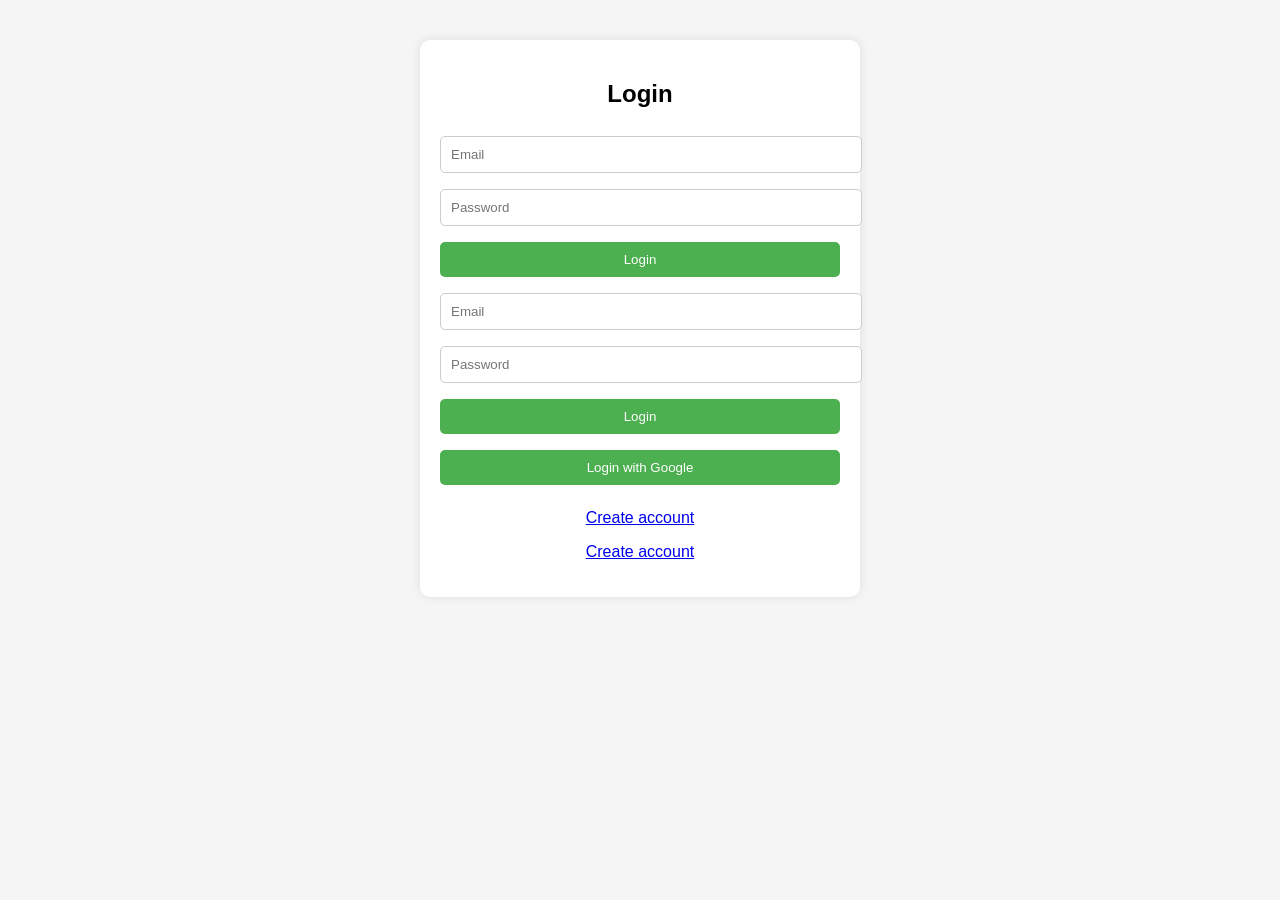
<file: index.html>
<!DOCTYPE html>
<html>
<head>
<title>Login</title>
<link rel="stylesheet" href="style.css">
</head>
<body>
<div class="container">
<h2>Login</h2>
<input id="email" placeholder="Email">
<input id="pass" type="password" placeholder="Password">
<button onclick="login()">Login</button>
  <input id="email" placeholder="Email">
<input id="pass" type="password" placeholder="Password">

<button onclick="login()">Login</button>

<button id="googleLogin">Login with Google</button>

<p><a href="signup.html">Create account</a></p>
<p><a href="signup.html">Create account</a></p>
</div>
<script src="script.js"></script>
</body>
</html>
</file>
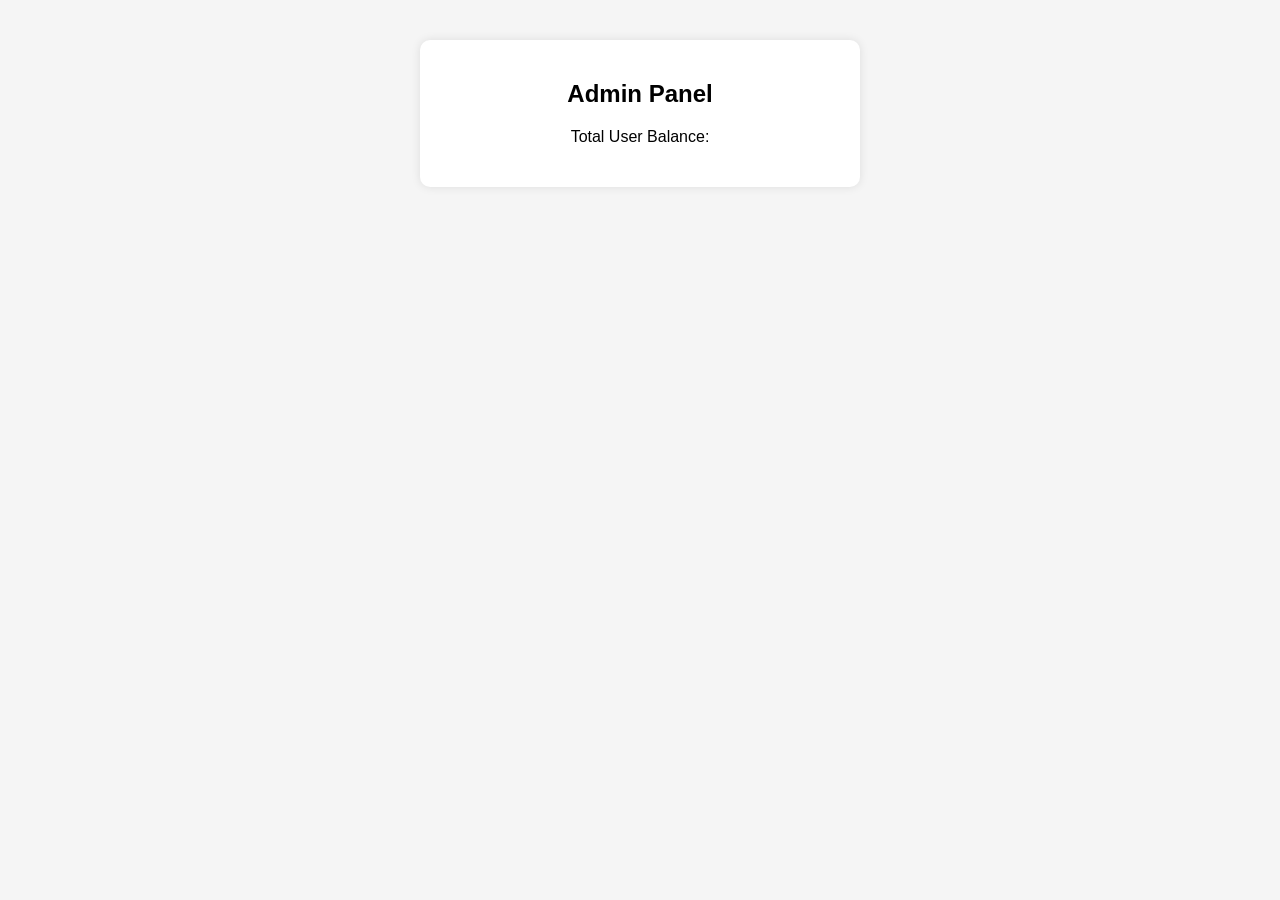
<file: admin.html>
<!DOCTYPE html>
<html>
<head>
<title>Admin</title>
<link rel="stylesheet" href="style.css">
</head>
<body onload="loadWallet()">
<div class="container">
<h2>Admin Panel</h2>
<p>Total User Balance:</p>
<h1 id="money"></h1>
</div>
<script src="script.js"></script>
</body>
</html>
</file>
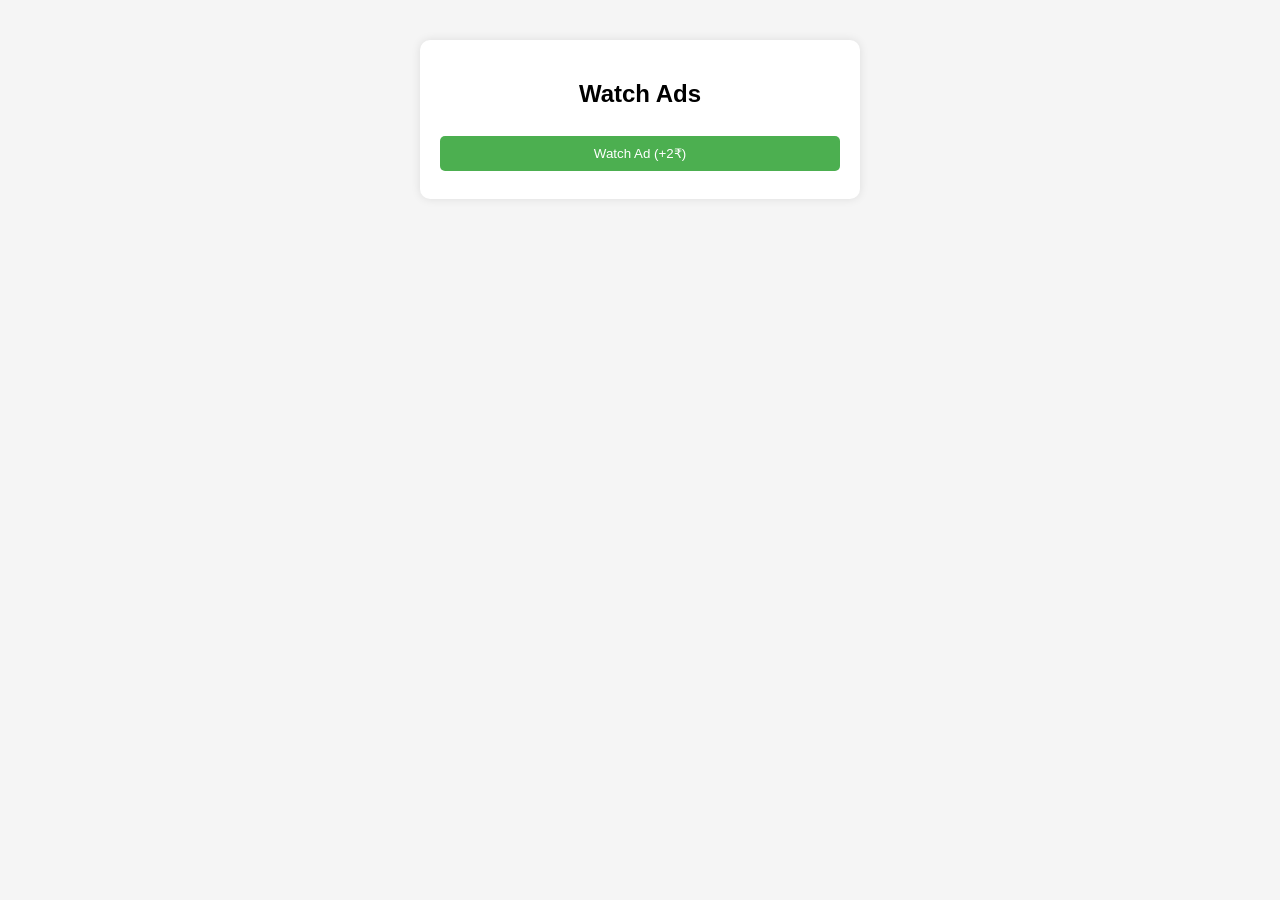
<file: ads.html>
<!DOCTYPE html>
<html>
<head>
<title>Watch Ads</title>
<link rel="stylesheet" href="style.css">
</head>
<body>
<div class="container">
<h2>Watch Ads</h2>
<button onclick="watchAd()">Watch Ad (+2₹)</button>
</div>
<script src="script.js"></script>
</body>
</html>
</file>
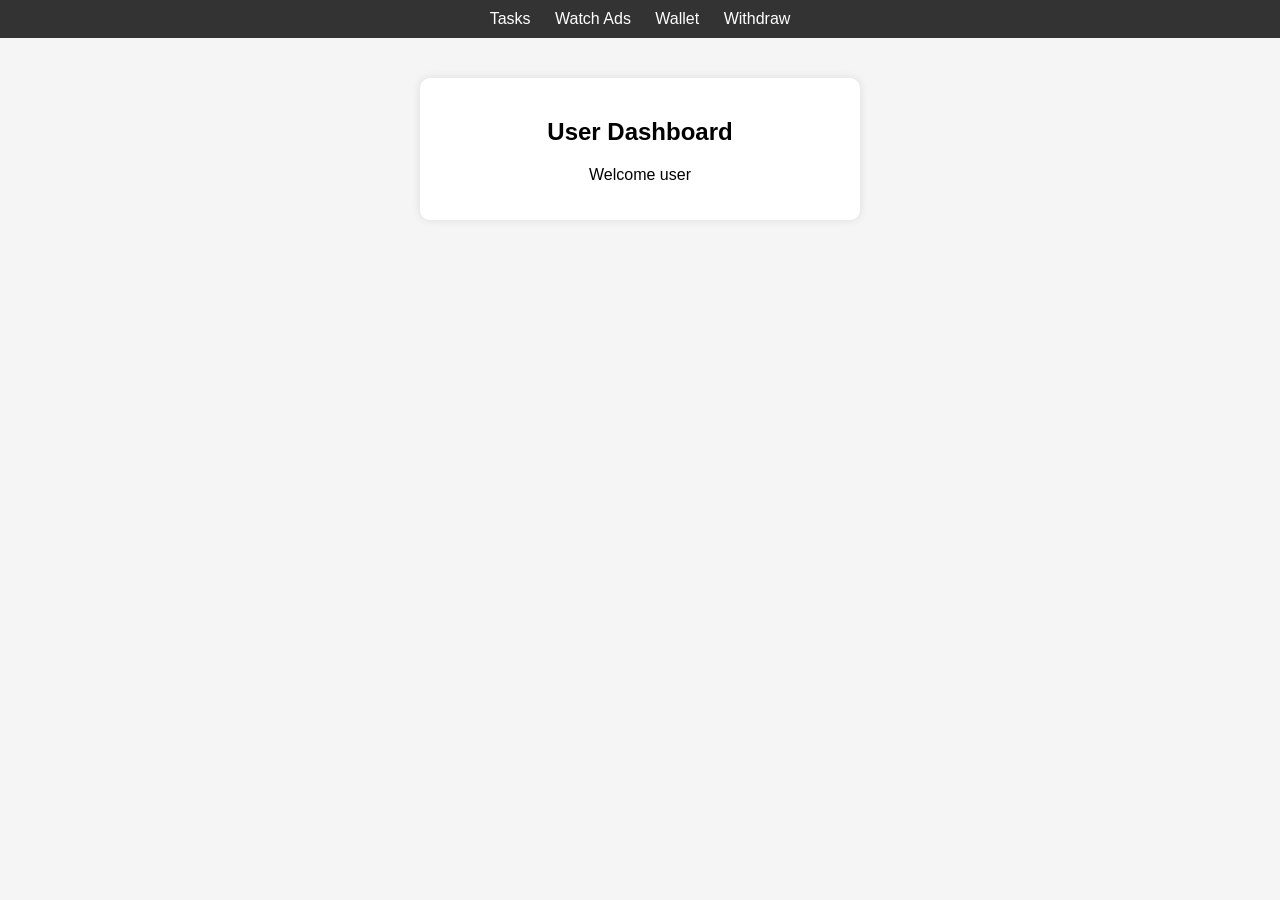
<file: dashboard.html>
<!DOCTYPE html>
<html>
<head>
<title>Dashboard</title>
<link rel="stylesheet" href="style.css">
</head>
<body>
<div class="nav">
<a href="task.html">Tasks</a>
<a href="ads.html">Watch Ads</a>
<a href="wallet.html">Wallet</a>
<a href="withdraw.html">Withdraw</a>
</div>
<div class="container">
<h2>User Dashboard</h2>
<p>Welcome user</p>
</div>
</body>
</html>
</file>
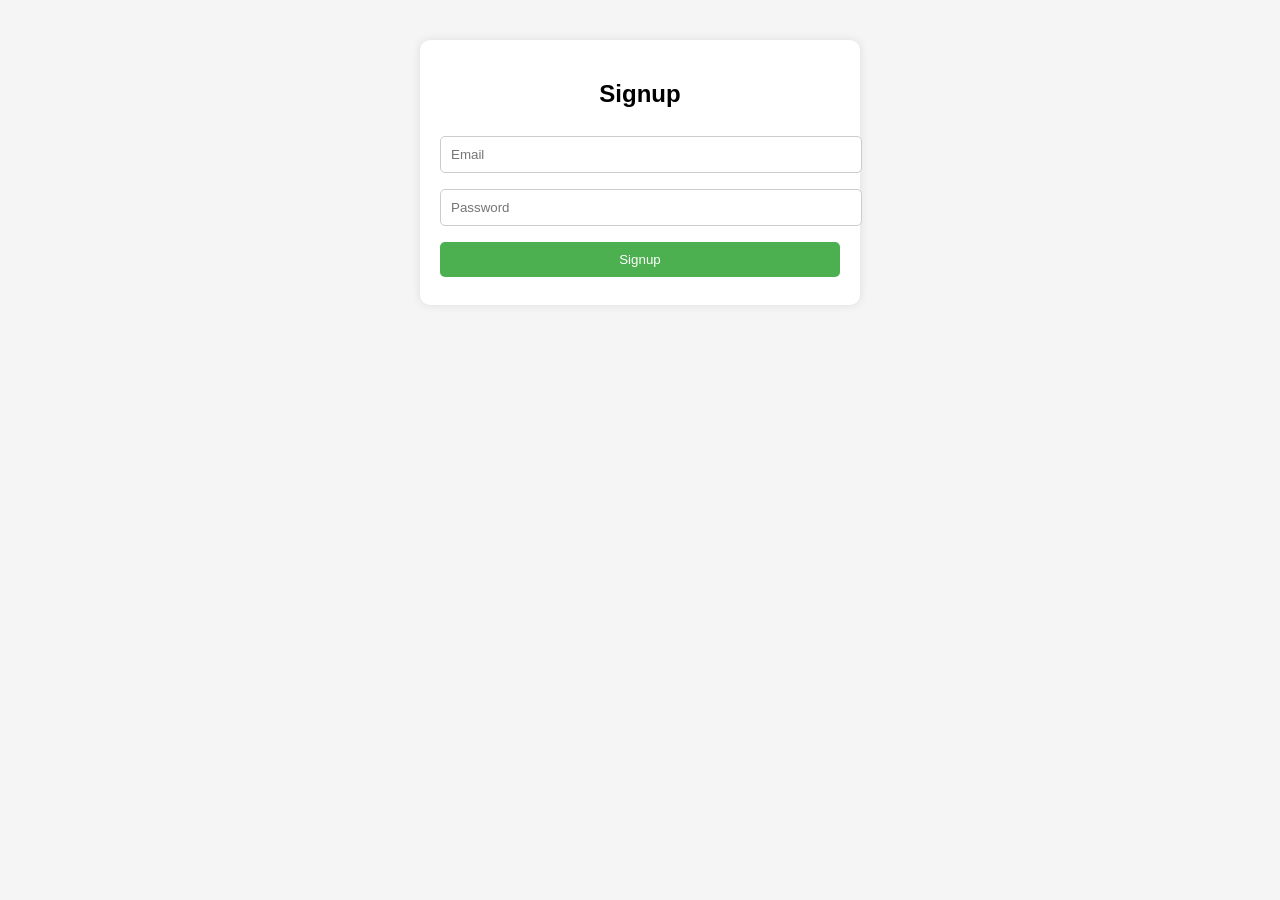
<file: signup.html>
<!DOCTYPE html>
<html>
<head>
<title>Signup</title>
<link rel="stylesheet" href="style.css">
</head>
<body>
<div class="container">
<h2>Signup</h2>
<input id="email" placeholder="Email">
<input id="pass" type="password" placeholder="Password">
<button onclick="signup()">Signup</button>
</div>
<script src="script.js"></script>
</body>
</html>
</file>
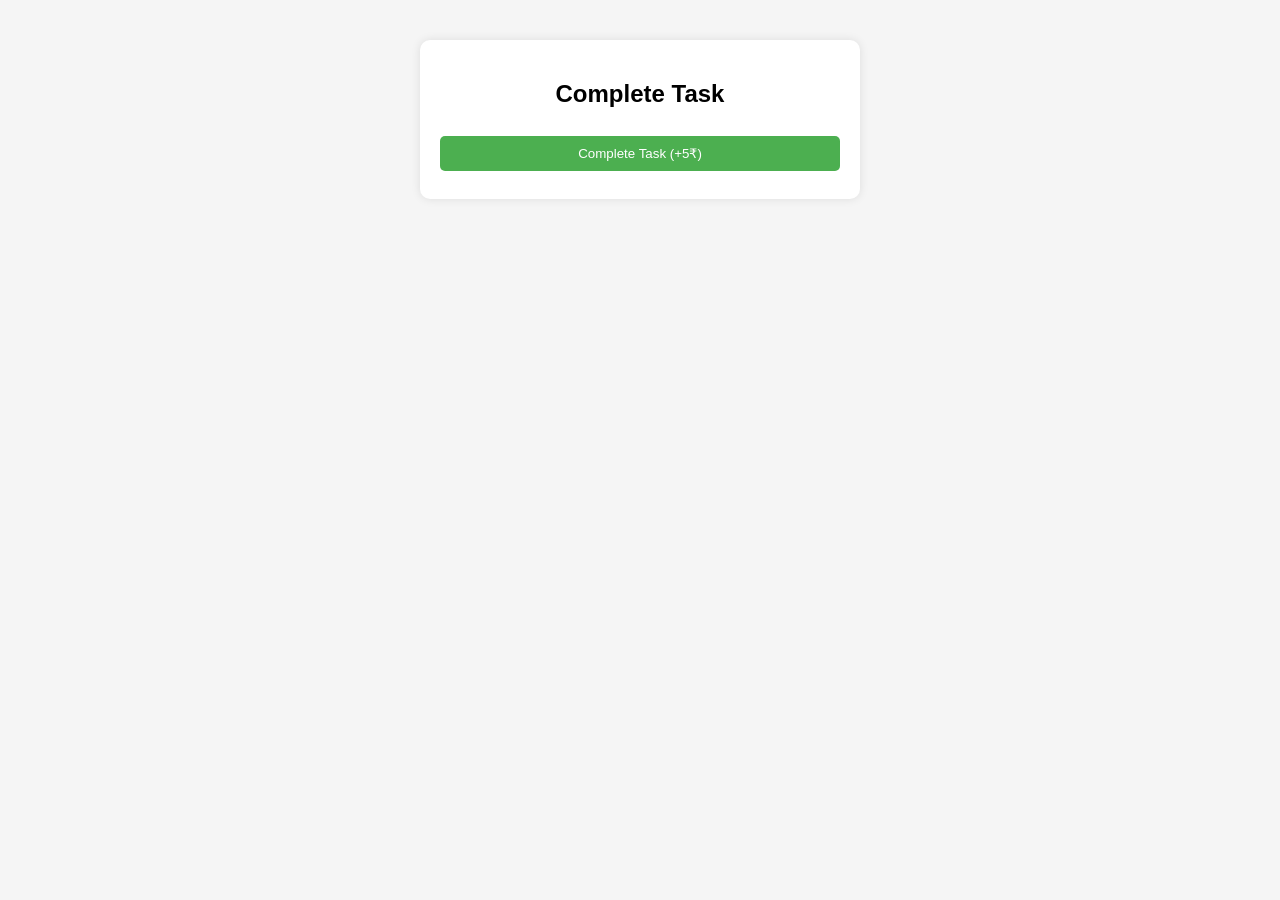
<file: task.html>
<!DOCTYPE html>
<html>
<head>
<title>Tasks</title>
<link rel="stylesheet" href="style.css">
</head>
<body>
<div class="container">
<h2>Complete Task</h2>
<button onclick="earnTask()">Complete Task (+5₹)</button>
</div>
<script src="script.js"></script>
</body>
</html>
</file>
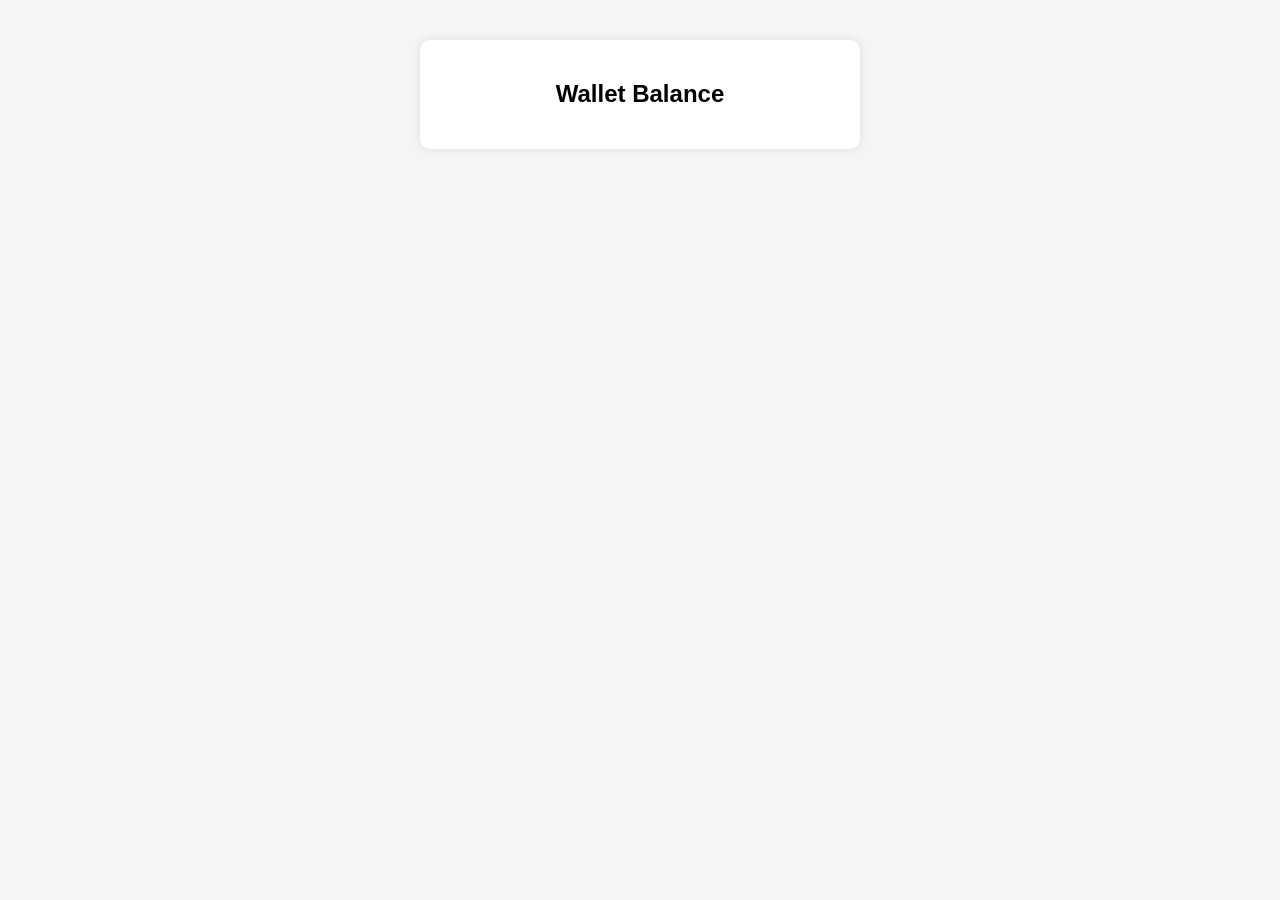
<file: wallet.html>
<!DOCTYPE html>
<html>
<head>
<title>Wallet</title>
<link rel="stylesheet" href="style.css">
</head>
<body onload="loadWallet()">
<div class="container">
<h2>Wallet Balance</h2>
<h1 id="money"></h1>
</div>
<script src="script.js"></script>
</body>
</html>
</file>
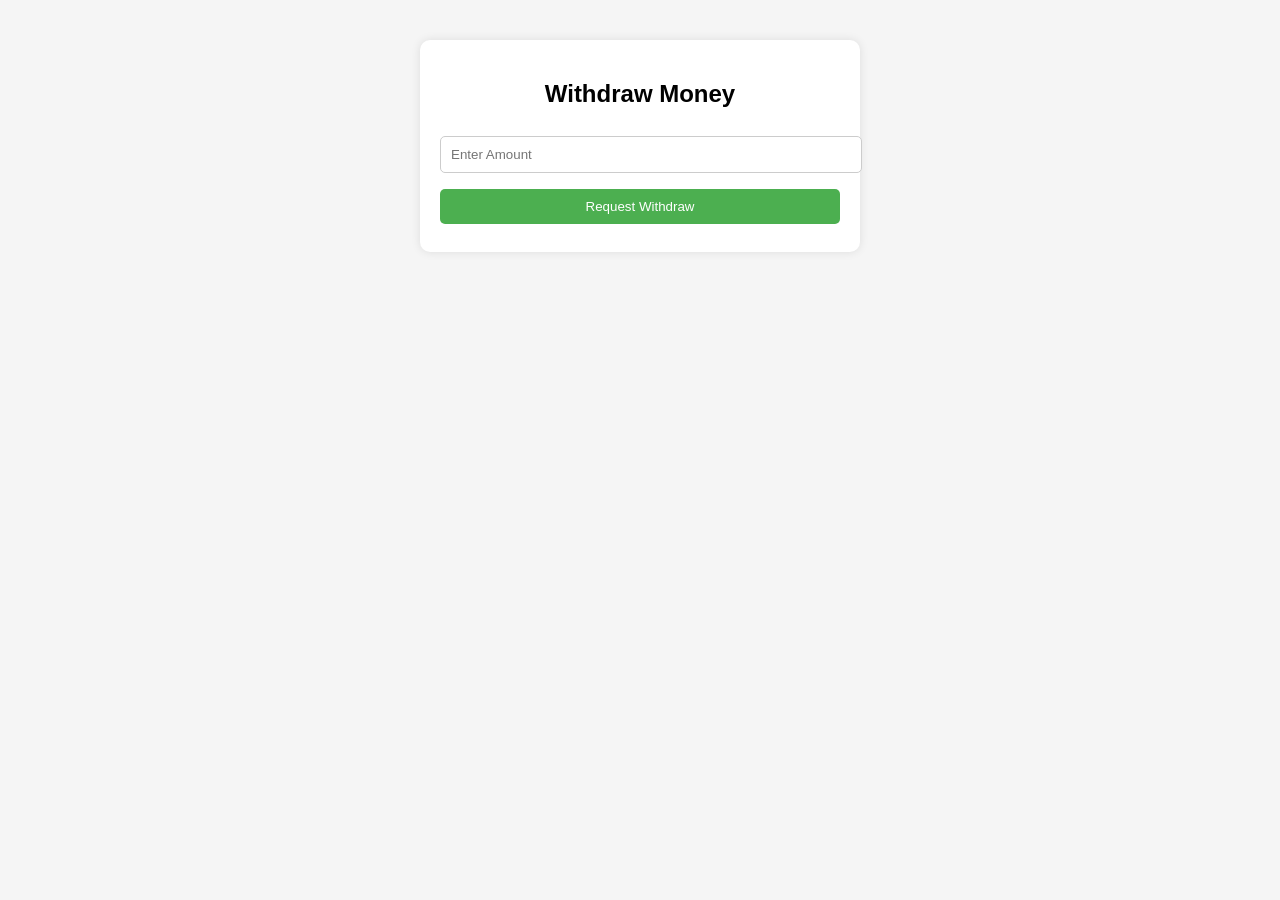
<file: withdraw.html>
<!DOCTYPE html>
<html>
<head>
<title>Withdraw</title>
<link rel="stylesheet" href="style.css">
</head>
<body>
<div class="container">
<h2>Withdraw Money</h2>
<input id="amount" placeholder="Enter Amount">
<button onclick="withdraw()">Request Withdraw</button>
</div>
<script src="script.js"></script>
</body>
</html>
</file>
<file: style.css>
body{
font-family: Arial;
background:#f5f5f5;
margin:0;
padding:0;
text-align:center;
}
.container{
width:90%;
max-width:400px;
margin:auto;
margin-top:40px;
background:white;
padding:20px;
border-radius:10px;
box-shadow:0 0 10px rgba(0,0,0,0.1);
}
input,button{
width:100%;
padding:10px;
margin:8px 0;
border-radius:5px;
border:1px solid #ccc;
}
button{
background:#4CAF50;
color:white;
border:none;
}
.nav{
background:#333;
padding:10px;
}
.nav a{
color:white;
margin:10px;
text-decoration:none;
}
</file>
